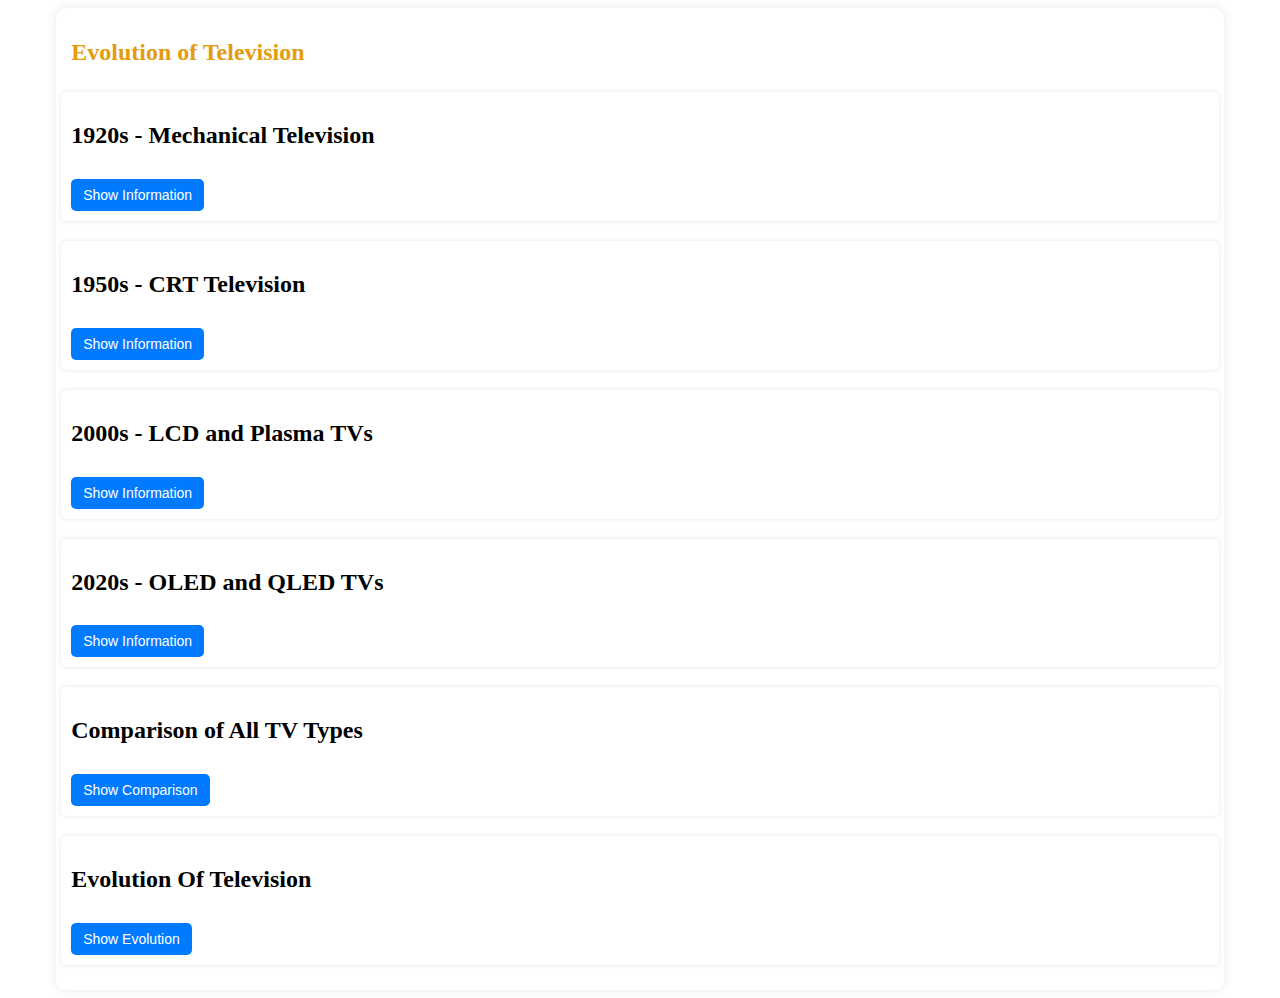
<file: index.html>
<!DOCTYPE html>
<html lang="en">
<head>
    <meta charset="UTF-8">
    <meta name="viewport" content="width=device-width, initial-scale=1.0">
    <title>Evolution of Television</title>
    <link rel="stylesheet" href="style.css">
</head>
<body>
    <div class="container">
        <h1>Evolution of Television</h1>
        <div class="timeline">
            <div class="event">
                <h2>1920s - Mechanical Television</h2>
                <a href="mechanical.html"><button class="button">Show Information</button></a>
            </div>

            <div class="event">
                <h2>1950s - CRT Television</h2>
                <a href="crt.html"><button class="button">Show Information</button></a>
            </div>

            <div class="event">
                <h2>2000s - LCD and Plasma TVs</h2>
                <a href="lcd.html"><button class="button">Show Information</button></a>
            </div>

            <div class="event">
                <h2>2020s - OLED and QLED TVs</h2>
                <a href="oled.html"><button class="button">Show Information</button></a>
            </div>

            <div class="event">
                <h2>Comparison of All TV Types</h2>
                <a href="comparison.html"><button class="button">Show Comparison</button></a>
            </div>

            <div class="event">
                <h2>Evolution Of Television</h2>
                <a href="evolution.html"><button class="button">Show Evolution</button></a>
            </div>
        </div>
    </div>
</body>
</html>
</file>
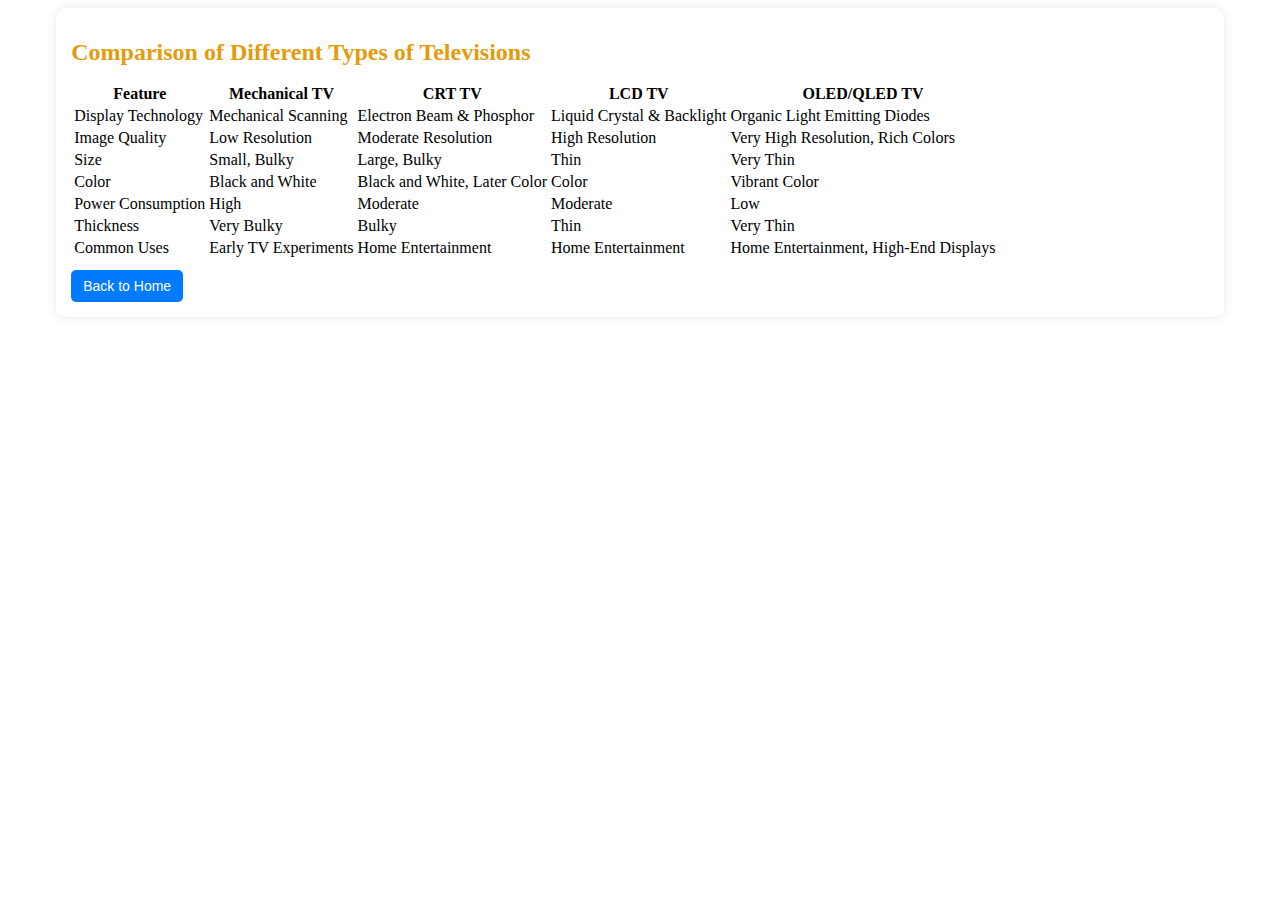
<file: comparison.html>
<!DOCTYPE html>
<html lang="en">
<head>
    <meta charset="UTF-8">
    <meta name="viewport" content="width=device-width, initial-scale=1.0">
    <title>Comparison of TVs</title>
    <link rel="stylesheet" href="style.css">
</head>
<body>
    <div class="container">
        <h1>Comparison of Different Types of Televisions</h1>
        <table>
            <tr>
                <th>Feature</th>
                <th>Mechanical TV</th>
                <th>CRT TV</th>
                <th>LCD TV</th>
                <th>OLED/QLED TV</th>
            </tr>
            <tr>
                <td>Display Technology</td>
                <td>Mechanical Scanning</td>
                <td>Electron Beam & Phosphor</td>
                <td>Liquid Crystal & Backlight</td>
                <td>Organic Light Emitting Diodes</td>
            </tr>
            <tr>
                <td>Image Quality</td>
                <td>Low Resolution</td>
                <td>Moderate Resolution</td>
                <td>High Resolution</td>
                <td>Very High Resolution, Rich Colors</td>
            </tr>
            <tr>
                <td>Size</td>
                <td>Small, Bulky</td>
                <td>Large, Bulky</td>
                <td>Thin</td>
                <td>Very Thin</td>
            </tr>
            <tr>
                <td>Color</td>
                <td>Black and White</td>
                <td>Black and White, Later Color</td>
                <td>Color</td>
                <td>Vibrant Color</td>
            </tr>
            <tr>
                <td>Power Consumption</td>
                <td>High</td>
                <td>Moderate</td>
                <td>Moderate</td>
                <td>Low</td>
            </tr>
            <tr>
                <td>Thickness</td>
                <td>Very Bulky</td>
                <td>Bulky</td>
                <td>Thin</td>
                <td>Very Thin</td>
            </tr>
            <tr>
                <td>Common Uses</td>
                <td>Early TV Experiments</td>
                <td>Home Entertainment</td>
                <td>Home Entertainment</td>
                <td>Home Entertainment, High-End Displays</td>
            </tr>
        </table>
        <a href="index.html"><button class="button">Back to Home</button></a>
    </div>
</body>
</html>
</file>
<file: style.css>
<style>
body {
    font-family: Arial, sans-serif;
    background-image: url('https://static.vecteezy.com/system/resources/previews/030/316/987/large_2x/nostalgic-charm-vintage-yellow-tv-rests-on-wooden-table-mint-blue-backdrop-vertical-mobile-wallpaper-ai-generated-free-photo.jpg');
    background-size: cover;
    background-position: center;
    background-repeat: no-repeat;
    margin: 0;
    padding: 0;
    text-align: center;
}

.container {
    width: 90%; /* Adjusted for smaller screens */
    margin: auto;
    background: white;
    padding: 15px; /* Reduced padding for smaller screens */
    border-radius: 10px; /* Smaller radius for smaller screens */
    box-shadow: 0 0 10px rgba(0, 0, 0, 0.1);
}

h1 {
    color: #e49c0c;
    font-size: 24px; /* Larger font size for better readability */
}

.timeline {
    display: flex;
    flex-direction: column;
    align-items: center;
}

.event {
    background: white;
    padding: 10px; /* Reduced padding for smaller screens */
    margin: 10px 0;
    border-radius: 5px;
    box-shadow: 0 0 5px rgba(0, 0, 0, 0.1);
    width: 100%; /* Full width for smaller screens */
    cursor: pointer;
    transition: transform 0.3s;
}

.event:hover {
    transform: scale(1.05);
}

.event img {
    width: 100%;
    height: auto;
    max-height: 200px; /* Smaller images for smaller screens */
    object-fit: contain;
    border-radius: 5px;
}

.details {
    display: none;
    padding-top: 10px;
    text-align: justify;
    font-size: 14px; /* Smaller font size for smaller screens */
    line-height: 1.5;
    padding: 10px;
    background: #f8f8f8;
    border-radius: 5px;
}

.button {
    background: #007bff;
    color: white;
    padding: 8px 12px; /* Smaller button for smaller screens */
    border: none;
    cursor: pointer;
    margin-top: 10px;
    border-radius: 5px;
    transition: background 0.3s;
    font-size: 14px; /* Smaller font size for smaller screens */
}

.button:hover {
    background: #0056b3;
}

.comparison, .evolution {
    background: #f9f9f9;
    padding: 15px; /* Reduced padding for smaller screens */
    margin-top: 15px;
    border-radius: 10px;
    box-shadow: 0 0 10px rgba(0, 0, 0, 0.1);
    display: none;
    width: 100%; /* Full width for smaller screens */
}

.comparison table, .evolution table {
    width: 100%;
    border-collapse: collapse;
    margin-top: 10px;
}

.comparison th, .evolution th {
    background-color: #007bff;
    color: white;
    font-size: 14px; /* Smaller font size for smaller screens */
}

.comparison td, .evolution td {
    padding: 8px; /* Reduced padding for smaller screens */
    text-align: center;
    font-size: 12px; /* Smaller font size for smaller screens */
}

.evolution-button {
    width: 100%; /* Full width for smaller screens */
    background: white;
    padding: 10px; /* Reduced padding for smaller screens */
    margin: 10px 0; /* Adjusted margin for smaller screens */
    border-radius: 5px;
    box-shadow: 0 0 5px rgba(0, 0, 0, 0.1);
    cursor: pointer;
    transition: transform 0.3s;
    display: flex;
    flex-direction: column;
    align-items: center;
}

.evolution-button:hover {
    transform: scale(1.05);
}

/* Media Queries for Responsive Design */
@media (max-width: 768px) {
    .container {
        width: 95%; /* Adjusted for smaller screens */
        padding: 10px; /* Reduced padding for smaller screens */
    }

    h1 {
        font-size: 20px; /* Smaller font size for smaller screens */
    }

    .event h2 {
        font-size: 18px; /* Smaller font size for smaller screens */
    }

    .details {
        font-size: 12px; /* Smaller font size for smaller screens */
    }

    .button {
        padding: 6px 10px; /* Smaller button for smaller screens */
        font-size: 12px; /* Smaller font size for smaller screens */
    }

    .comparison th, .evolution th {
        font-size: 12px; /* Smaller font size for smaller screens */
    }

    .comparison td, .evolution td {
        font-size: 10px; /* Smaller font size for smaller screens */
    }
}
</style>
</file>
